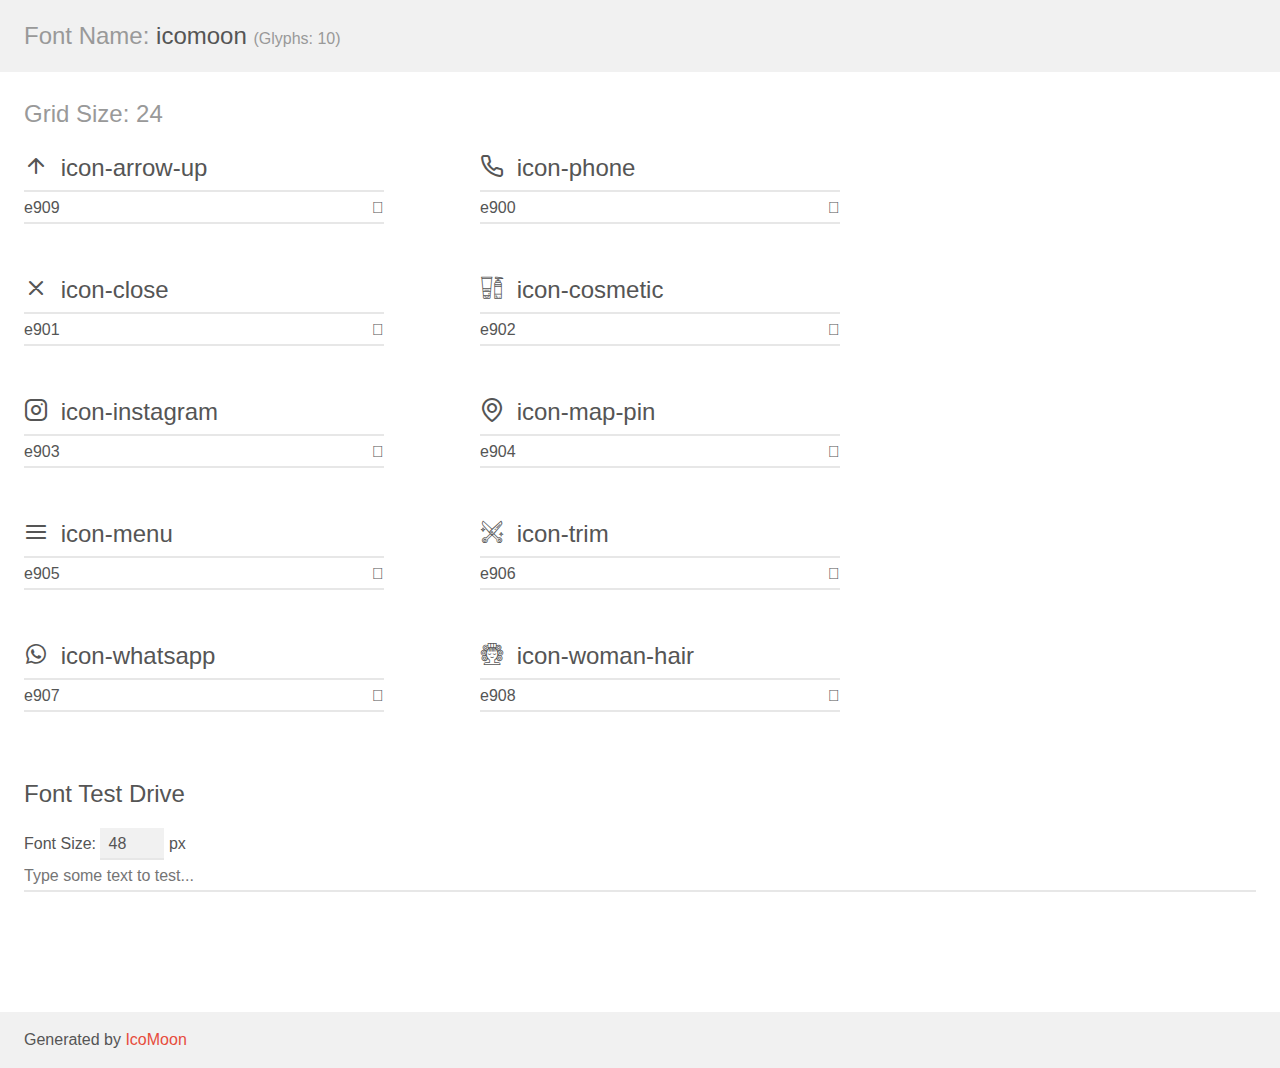
<file: assets/fonts/demo.html>
<!doctype html>
<html>
<head>
    <meta charset="utf-8">
    <title>IcoMoon Demo</title>
    <meta name="description" content="An Icon Font Generated By IcoMoon.io">
    <meta name="viewport" content="width=device-width, initial-scale=1">
    <link rel="stylesheet" href="demo-files/demo.css">
    <link rel="stylesheet" href="style.css"></head>
<body>
    <div class="bgc1 clearfix">
        <h1 class="mhmm mvm"><span class="fgc1">Font Name:</span> icomoon <small class="fgc1">(Glyphs:&nbsp;10)</small></h1>
    </div>
    <div class="clearfix mhl ptl">
        <h1 class="mvm mtn fgc1">Grid Size: 24</h1>
        <div class="glyph fs1">
            <div class="clearfix bshadow0 pbs">
                <span class="icon-arrow-up"></span>
                <span class="mls"> icon-arrow-up</span>
            </div>
            <fieldset class="fs0 size1of1 clearfix hidden-false">
                <input type="text" readonly value="e909" class="unit size1of2" />
                <input type="text" maxlength="1" readonly value="&#xe909;" class="unitRight size1of2 talign-right" />
            </fieldset>
            <div class="fs0 bshadow0 clearfix hidden-true">
                <span class="unit pvs fgc1">liga: </span>
                <input type="text" readonly value="" class="liga unitRight" />
            </div>
        </div>
        <div class="glyph fs1">
            <div class="clearfix bshadow0 pbs">
                <span class="icon-phone"></span>
                <span class="mls"> icon-phone</span>
            </div>
            <fieldset class="fs0 size1of1 clearfix hidden-false">
                <input type="text" readonly value="e900" class="unit size1of2" />
                <input type="text" maxlength="1" readonly value="&#xe900;" class="unitRight size1of2 talign-right" />
            </fieldset>
            <div class="fs0 bshadow0 clearfix hidden-true">
                <span class="unit pvs fgc1">liga: </span>
                <input type="text" readonly value="" class="liga unitRight" />
            </div>
        </div>
        <div class="glyph fs1">
            <div class="clearfix bshadow0 pbs">
                <span class="icon-close"></span>
                <span class="mls"> icon-close</span>
            </div>
            <fieldset class="fs0 size1of1 clearfix hidden-false">
                <input type="text" readonly value="e901" class="unit size1of2" />
                <input type="text" maxlength="1" readonly value="&#xe901;" class="unitRight size1of2 talign-right" />
            </fieldset>
            <div class="fs0 bshadow0 clearfix hidden-true">
                <span class="unit pvs fgc1">liga: </span>
                <input type="text" readonly value="" class="liga unitRight" />
            </div>
        </div>
        <div class="glyph fs1">
            <div class="clearfix bshadow0 pbs">
                <span class="icon-cosmetic"></span>
                <span class="mls"> icon-cosmetic</span>
            </div>
            <fieldset class="fs0 size1of1 clearfix hidden-false">
                <input type="text" readonly value="e902" class="unit size1of2" />
                <input type="text" maxlength="1" readonly value="&#xe902;" class="unitRight size1of2 talign-right" />
            </fieldset>
            <div class="fs0 bshadow0 clearfix hidden-true">
                <span class="unit pvs fgc1">liga: </span>
                <input type="text" readonly value="" class="liga unitRight" />
            </div>
        </div>
        <div class="glyph fs1">
            <div class="clearfix bshadow0 pbs">
                <span class="icon-instagram"></span>
                <span class="mls"> icon-instagram</span>
            </div>
            <fieldset class="fs0 size1of1 clearfix hidden-false">
                <input type="text" readonly value="e903" class="unit size1of2" />
                <input type="text" maxlength="1" readonly value="&#xe903;" class="unitRight size1of2 talign-right" />
            </fieldset>
            <div class="fs0 bshadow0 clearfix hidden-true">
                <span class="unit pvs fgc1">liga: </span>
                <input type="text" readonly value="" class="liga unitRight" />
            </div>
        </div>
        <div class="glyph fs1">
            <div class="clearfix bshadow0 pbs">
                <span class="icon-map-pin"></span>
                <span class="mls"> icon-map-pin</span>
            </div>
            <fieldset class="fs0 size1of1 clearfix hidden-false">
                <input type="text" readonly value="e904" class="unit size1of2" />
                <input type="text" maxlength="1" readonly value="&#xe904;" class="unitRight size1of2 talign-right" />
            </fieldset>
            <div class="fs0 bshadow0 clearfix hidden-true">
                <span class="unit pvs fgc1">liga: </span>
                <input type="text" readonly value="" class="liga unitRight" />
            </div>
        </div>
        <div class="glyph fs1">
            <div class="clearfix bshadow0 pbs">
                <span class="icon-menu"></span>
                <span class="mls"> icon-menu</span>
            </div>
            <fieldset class="fs0 size1of1 clearfix hidden-false">
                <input type="text" readonly value="e905" class="unit size1of2" />
                <input type="text" maxlength="1" readonly value="&#xe905;" class="unitRight size1of2 talign-right" />
            </fieldset>
            <div class="fs0 bshadow0 clearfix hidden-true">
                <span class="unit pvs fgc1">liga: </span>
                <input type="text" readonly value="" class="liga unitRight" />
            </div>
        </div>
        <div class="glyph fs1">
            <div class="clearfix bshadow0 pbs">
                <span class="icon-trim"></span>
                <span class="mls"> icon-trim</span>
            </div>
            <fieldset class="fs0 size1of1 clearfix hidden-false">
                <input type="text" readonly value="e906" class="unit size1of2" />
                <input type="text" maxlength="1" readonly value="&#xe906;" class="unitRight size1of2 talign-right" />
            </fieldset>
            <div class="fs0 bshadow0 clearfix hidden-true">
                <span class="unit pvs fgc1">liga: </span>
                <input type="text" readonly value="" class="liga unitRight" />
            </div>
        </div>
        <div class="glyph fs1">
            <div class="clearfix bshadow0 pbs">
                <span class="icon-whatsapp"></span>
                <span class="mls"> icon-whatsapp</span>
            </div>
            <fieldset class="fs0 size1of1 clearfix hidden-false">
                <input type="text" readonly value="e907" class="unit size1of2" />
                <input type="text" maxlength="1" readonly value="&#xe907;" class="unitRight size1of2 talign-right" />
            </fieldset>
            <div class="fs0 bshadow0 clearfix hidden-true">
                <span class="unit pvs fgc1">liga: </span>
                <input type="text" readonly value="" class="liga unitRight" />
            </div>
        </div>
        <div class="glyph fs1">
            <div class="clearfix bshadow0 pbs">
                <span class="icon-woman-hair"></span>
                <span class="mls"> icon-woman-hair</span>
            </div>
            <fieldset class="fs0 size1of1 clearfix hidden-false">
                <input type="text" readonly value="e908" class="unit size1of2" />
                <input type="text" maxlength="1" readonly value="&#xe908;" class="unitRight size1of2 talign-right" />
            </fieldset>
            <div class="fs0 bshadow0 clearfix hidden-true">
                <span class="unit pvs fgc1">liga: </span>
                <input type="text" readonly value="" class="liga unitRight" />
            </div>
        </div>
    </div>

    <!--[if gt IE 8]><!-->
    <div class="mhl clearfix mbl">
        <h1>Font Test Drive</h1>
        <label>
            Font Size: <input id="fontSize" type="number" class="textbox0 mbm"
            min="8" value="48" />
            px
        </label>
        <input id="testText" type="text" class="phl size1of1 mvl"
        placeholder="Type some text to test..." value=""/>
        <div id="testDrive" class="icon-" style="font-family: icomoon">&nbsp;
        </div>
    </div>
    <!--<![endif]-->
    <div class="bgc1 clearfix">
        <p class="mhl">Generated by <a href="https://icomoon.io/app">IcoMoon</a></p>
    </div>

    <script src="demo-files/demo.js"></script>
</body>
</html>
</file>
<file: assets/fonts/demo-files/demo.css>
body {
  padding: 0;
  margin: 0;
  font-family: sans-serif;
  font-size: 1em;
  line-height: 1.5;
  color: #555;
  background: #fff;
}
h1 {
  font-size: 1.5em;
  font-weight: normal;
}
small {
  font-size: .66666667em;
}
a {
  color: #e74c3c;
  text-decoration: none;
}
a:hover, a:focus {
  box-shadow: 0 1px #e74c3c;
}
.bshadow0, input {
  box-shadow: inset 0 -2px #e7e7e7;
}
input:hover {
  box-shadow: inset 0 -2px #ccc;
}
input, fieldset {
  font-family: sans-serif;
  font-size: 1em;
  margin: 0;
  padding: 0;
  border: 0;
}
input {
  color: inherit;
  line-height: 1.5;
  height: 1.5em;
  padding: .25em 0;
}
input:focus {
  outline: none;
  box-shadow: inset 0 -2px #449fdb;
}
.glyph {
  font-size: 16px;
  width: 15em;
  padding-bottom: 1em;
  margin-right: 4em;
  margin-bottom: 1em;
  float: left;
  overflow: hidden;
}
.liga {
  width: 80%;
  width: calc(100% - 2.5em);
}
.talign-right {
  text-align: right;
}
.talign-center {
  text-align: center;
}
.bgc1 {
  background: #f1f1f1;
}
.fgc1 {
  color: #999;
}
.fgc0 {
  color: #000;
}
p {
  margin-top: 1em;
  margin-bottom: 1em;
}
.mvm {
  margin-top: .75em;
  margin-bottom: .75em;
}
.mtn {
  margin-top: 0;
}
.mtl, .mal {
  margin-top: 1.5em;
}
.mbl, .mal {
  margin-bottom: 1.5em;
}
.mal, .mhl {
  margin-left: 1.5em;
  margin-right: 1.5em;
}
.mhmm {
  margin-left: 1em;
  margin-right: 1em;
}
.mls {
  margin-left: .25em;
}
.ptl {
  padding-top: 1.5em;
}
.pbs, .pvs {
  padding-bottom: .25em;
}
.pvs, .pts {
  padding-top: .25em;
}
.unit {
  float: left;
}
.unitRight {
  float: right;
}
.size1of2 {
  width: 50%;
}
.size1of1 {
  width: 100%;
}
.clearfix:before, .clearfix:after {
  content: " ";
  display: table;
}
.clearfix:after {
  clear: both;
}
.hidden-true {
  display: none;
}
.textbox0 {
  width: 3em;
  background: #f1f1f1;
  padding: .25em .5em;
  line-height: 1.5;
  height: 1.5em;
}
#testDrive {
  display: block;
  padding-top: 24px;
  line-height: 1.5;
}
.fs0 {
  font-size: 16px;
}
.fs1 {
  font-size: 24px;
}
</file>
<file: assets/fonts/style.css>
@font-face {
  font-family: 'icomoon';
  src:  url('fonts/icomoon.eot?pfr2qf');
  src:  url('fonts/icomoon.eot?pfr2qf#iefix') format('embedded-opentype'),
    url('fonts/icomoon.ttf?pfr2qf') format('truetype'),
    url('fonts/icomoon.woff?pfr2qf') format('woff'),
    url('fonts/icomoon.svg?pfr2qf#icomoon') format('svg');
  font-weight: normal;
  font-style: normal;
  font-display: block;
}

[class^="icon-"], [class*=" icon-"] {
  /* use !important to prevent issues with browser extensions that change fonts */
  font-family: 'icomoon' !important;
  speak: never;
  font-style: normal;
  font-weight: normal;
  font-variant: normal;
  text-transform: none;
  line-height: 1;

  /* Better Font Rendering =========== */
  -webkit-font-smoothing: antialiased;
  -moz-osx-font-smoothing: grayscale;
}

.icon-arrow-up:before {
  content: "\e909";
}
.icon-phone:before {
  content: "\e900";
}
.icon-close:before {
  content: "\e901";
}
.icon-cosmetic:before {
  content: "\e902";
}
.icon-instagram:before {
  content: "\e903";
}
.icon-map-pin:before {
  content: "\e904";
}
.icon-menu:before {
  content: "\e905";
}
.icon-trim:before {
  content: "\e906";
}
.icon-whatsapp:before {
  content: "\e907";
}
.icon-woman-hair:before {
  content: "\e908";
}
</file>
